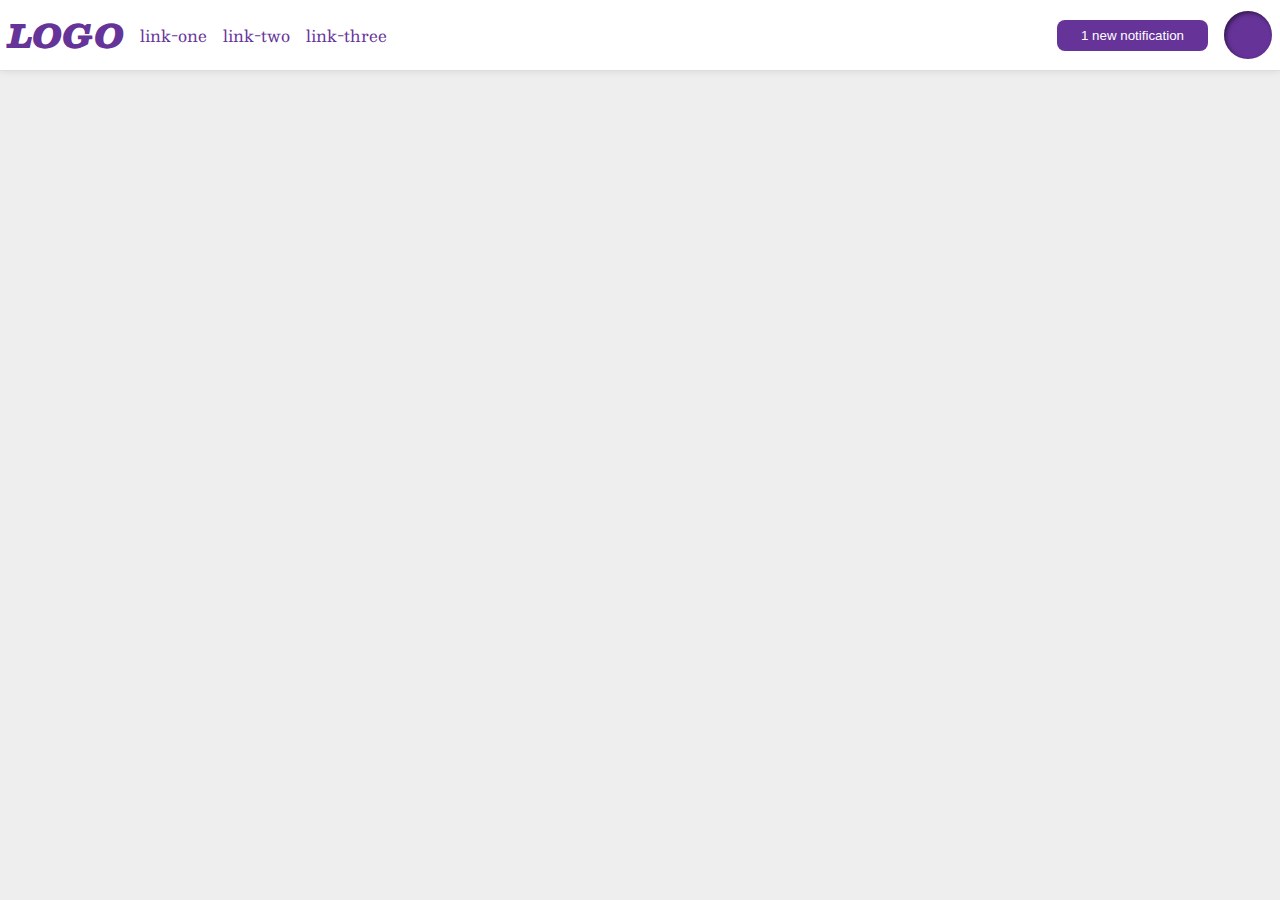
<file: foundations/flex/03-flex-header-2/index.html>
<!DOCTYPE html>
<html lang="en">
  <head>
    <meta charset="UTF-8">
    <meta http-equiv="X-UA-Compatible" content="IE=edge">
    <meta name="viewport" content="width=device-width, initial-scale=1.0">
    <title>Flex Header 2</title>
    <link rel="stylesheet" href="style.css">
  </head>
  <body>
    <div class="header">
      <div class="box left">
        <div class="logo">
          LOGO
        </div>
        <ul class="links">
          <li><a href="https://google.com">link-one</a></li>
          <li><a href="https://google.com">link-two</a></li>
          <li><a href="https://google.com">link-three</a></li>
        </ul>
      </div>
     <div class="box right">
      <button class="notifications">
        1 new notification
      </button>
      <div class="profile-image"></div>
     </div>     
    </div>
  </body>
</html>
</file>
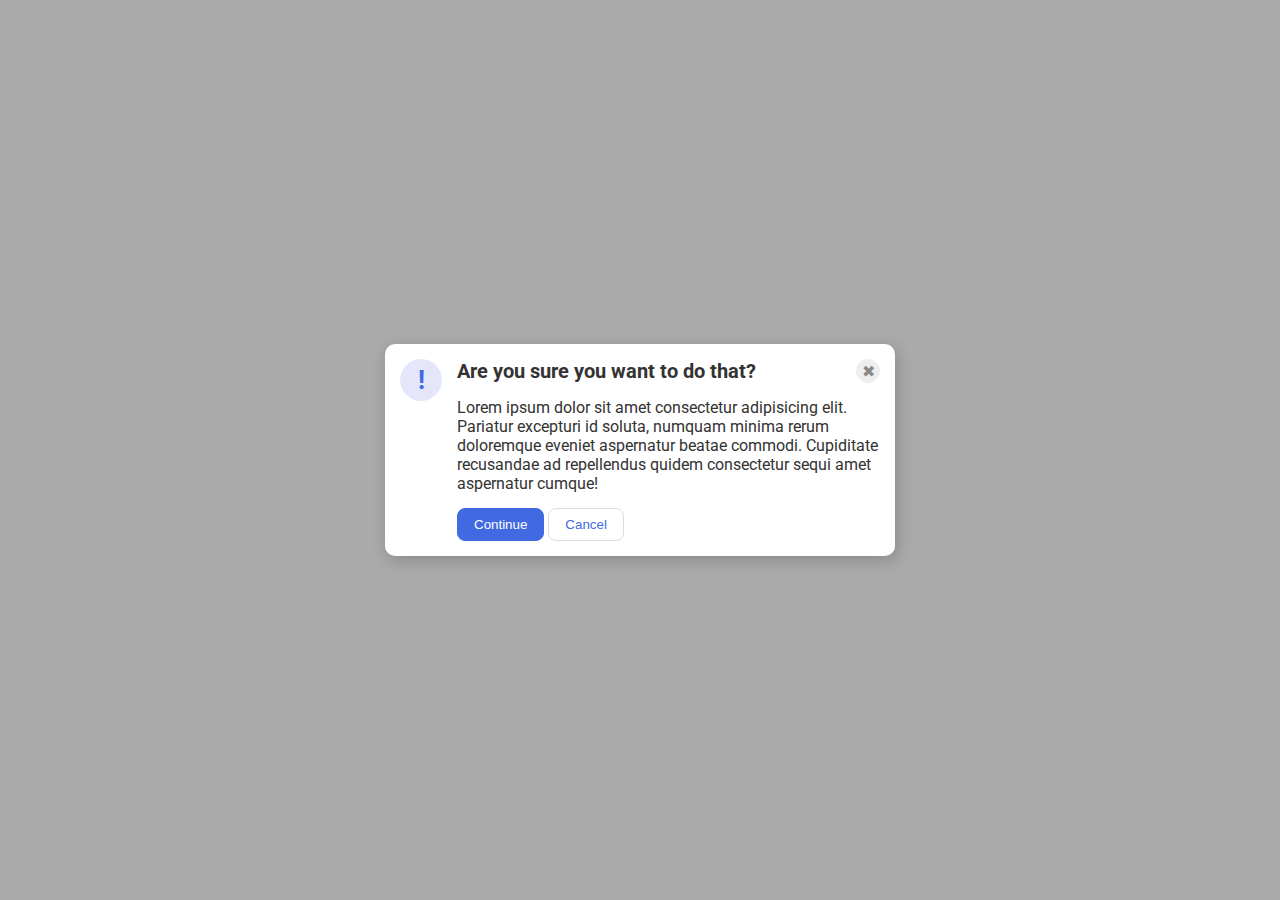
<file: foundations/flex/05-flex-modal/index.html>
<!DOCTYPE html>
<html lang="en">
  <head>
    <meta charset="UTF-8">
    <meta http-equiv="X-UA-Compatible" content="IE=edge">
    <meta name="viewport" content="width=device-width, initial-scale=1.0">
    <link rel="stylesheet" href="style.css">
    <title>Modal</title>
  </head>
  <body>
    <div class="modal">
      <div class="left">
        <div class="icon">!</div>
      </div>
      <div class="right">
        <div class="top">
          <div class="header">Are you sure you want to do that?</div>
          <button class="close-button">✖</button>
        </div>
        <div class="text">Lorem ipsum dolor sit amet consectetur adipisicing elit. Pariatur excepturi id soluta, numquam minima rerum doloremque eveniet aspernatur beatae commodi. Cupiditate recusandae ad repellendus quidem consectetur sequi amet aspernatur cumque!</div>
        <div class="bottom">
          <button class="continue">Continue</button>
          <button class="cancel">Cancel</button>
        </div>
      </div>
    </div>
  </body>
</html>
</file>
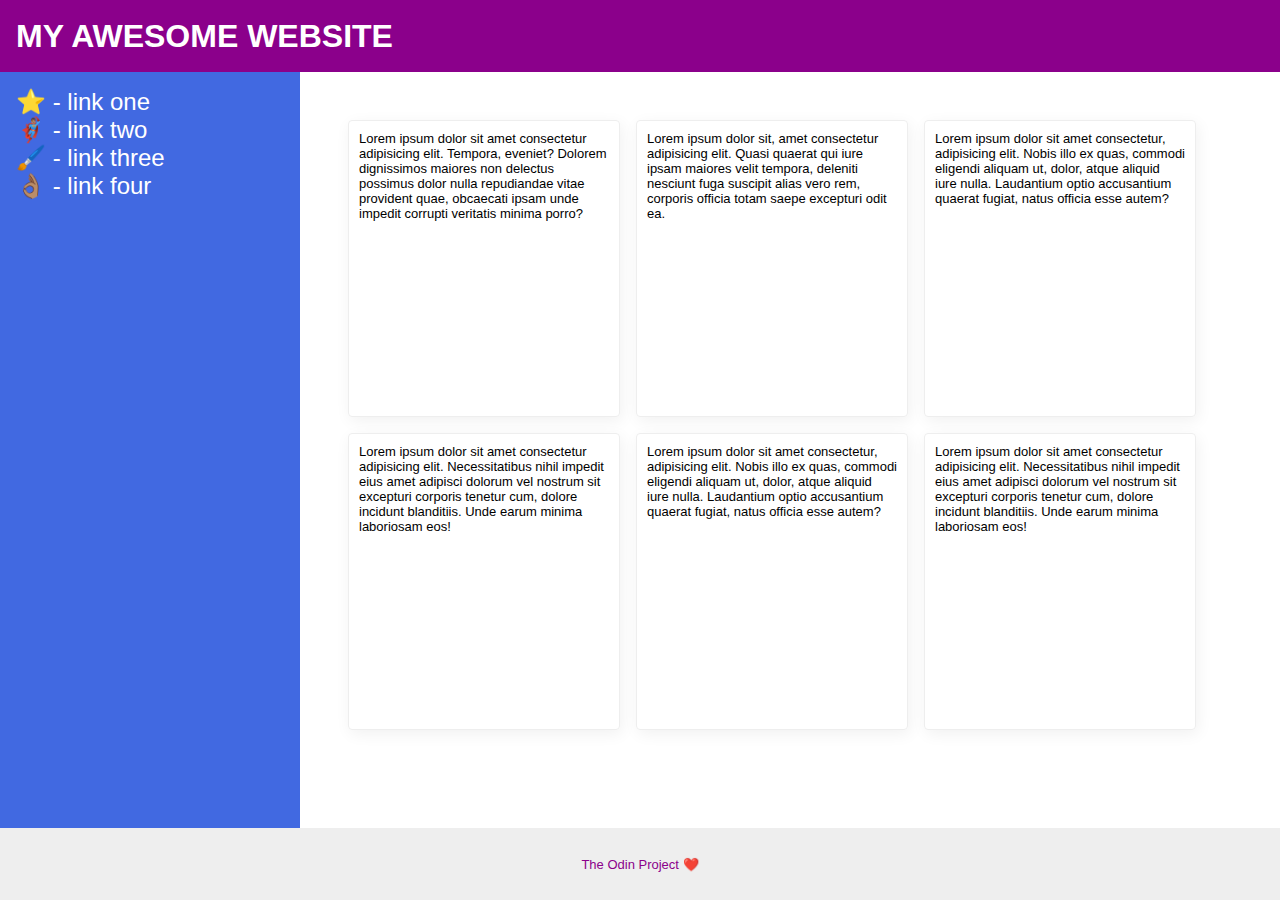
<file: foundations/flex/07-flex-layout-2/index.html>
<!DOCTYPE html>
<html lang="en">
  <head>
    <meta charset="UTF-8">
    <meta http-equiv="X-UA-Compatible" content="IE=edge">
    <meta name="viewport" content="width=device-width, initial-scale=1.0">
    <title>The Holy Grail</title>
    <link rel="stylesheet" href="style.css">
  </head>
  <body>
    <div class="header">
      MY AWESOME WEBSITE
    </div>
    
    <div class="content">
      <div class="sidebar">
        <ul>
          <li><a href="#">⭐ - link one</a></li>
          <li><a href="#">🦸🏽‍♂️ - link two</a></li>
          <li><a href="#">🖌️ - link three</a></li>
          <li><a href="#">👌🏽 - link four</a></li>
        </ul>
      </div>
      
      <div class="cards">
        <div class="card">Lorem ipsum dolor sit amet consectetur adipisicing elit. Tempora, eveniet? Dolorem dignissimos maiores non delectus possimus dolor nulla repudiandae vitae provident quae, obcaecati ipsam unde impedit corrupti veritatis minima porro?</div>
        <div class="card">Lorem ipsum dolor sit, amet consectetur adipisicing elit. Quasi quaerat qui iure ipsam maiores velit tempora, deleniti nesciunt fuga suscipit alias vero rem, corporis officia totam saepe excepturi odit ea.</div>
        <div class="card">Lorem ipsum dolor sit amet consectetur, adipisicing elit. Nobis illo ex quas, commodi eligendi aliquam ut, dolor, atque aliquid iure nulla. Laudantium optio accusantium quaerat fugiat, natus officia esse autem?</div>
        <div class="card">Lorem ipsum dolor sit amet consectetur adipisicing elit. Necessitatibus nihil impedit eius amet adipisci dolorum vel nostrum sit excepturi corporis tenetur cum, dolore incidunt blanditiis. Unde earum minima laboriosam eos!</div>
        <div class="card">Lorem ipsum dolor sit amet consectetur, adipisicing elit. Nobis illo ex quas, commodi eligendi aliquam ut, dolor, atque aliquid iure nulla. Laudantium optio accusantium quaerat fugiat, natus officia esse autem?</div>
        <div class="card">Lorem ipsum dolor sit amet consectetur adipisicing elit. Necessitatibus nihil impedit eius amet adipisci dolorum vel nostrum sit excepturi corporis tenetur cum, dolore incidunt blanditiis. Unde earum minima laboriosam eos!</div>
      </div>   
    </div>
    
    
    <div class="footer">
      The Odin Project ❤️
    </div>
  </body>
</html>
</file>
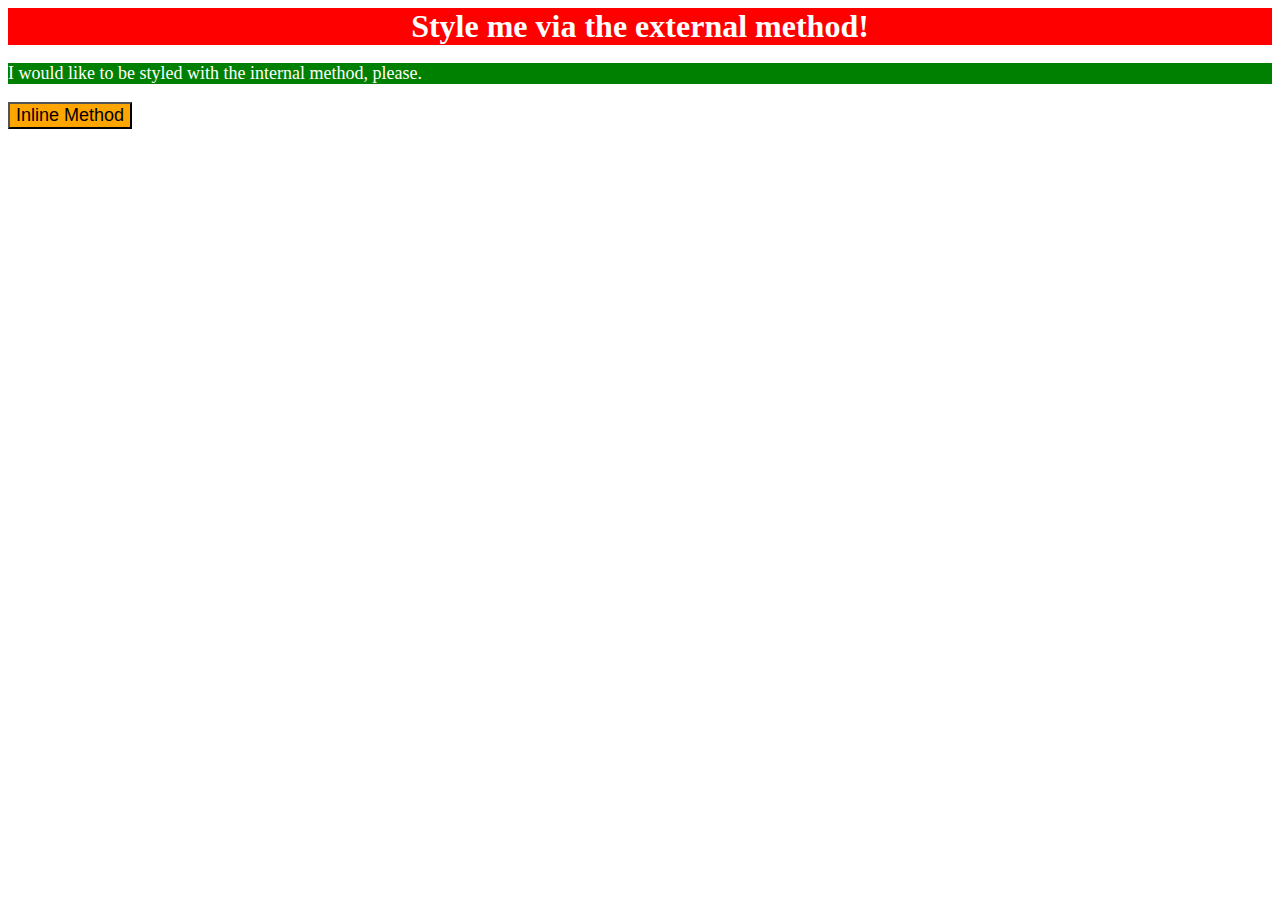
<file: foundations/intro-to-css/01-css-methods/index.html>
<!DOCTYPE html>
<html lang="en">
  <head>
    <meta charset="UTF-8">
    <meta http-equiv="X-UA-Compatible" content="IE=edge">
    <meta name="viewport" content="width=device-width, initial-scale=1.0">
    <title>Methods for Adding CSS</title>
    <link rel="stylesheet" href="styles.css">
    <style>
      p {
        background-color: green;
        color: white;
        font-size: 18px;
      }
    </style>
  </head>
  <body>
    <div>Style me via the external method!</div>
    <p>I would like to be styled with the internal method, please.</p>
    <button style="background-color: orange; font-size: 18px">Inline Method</button>
  </body>
</html>
</file>
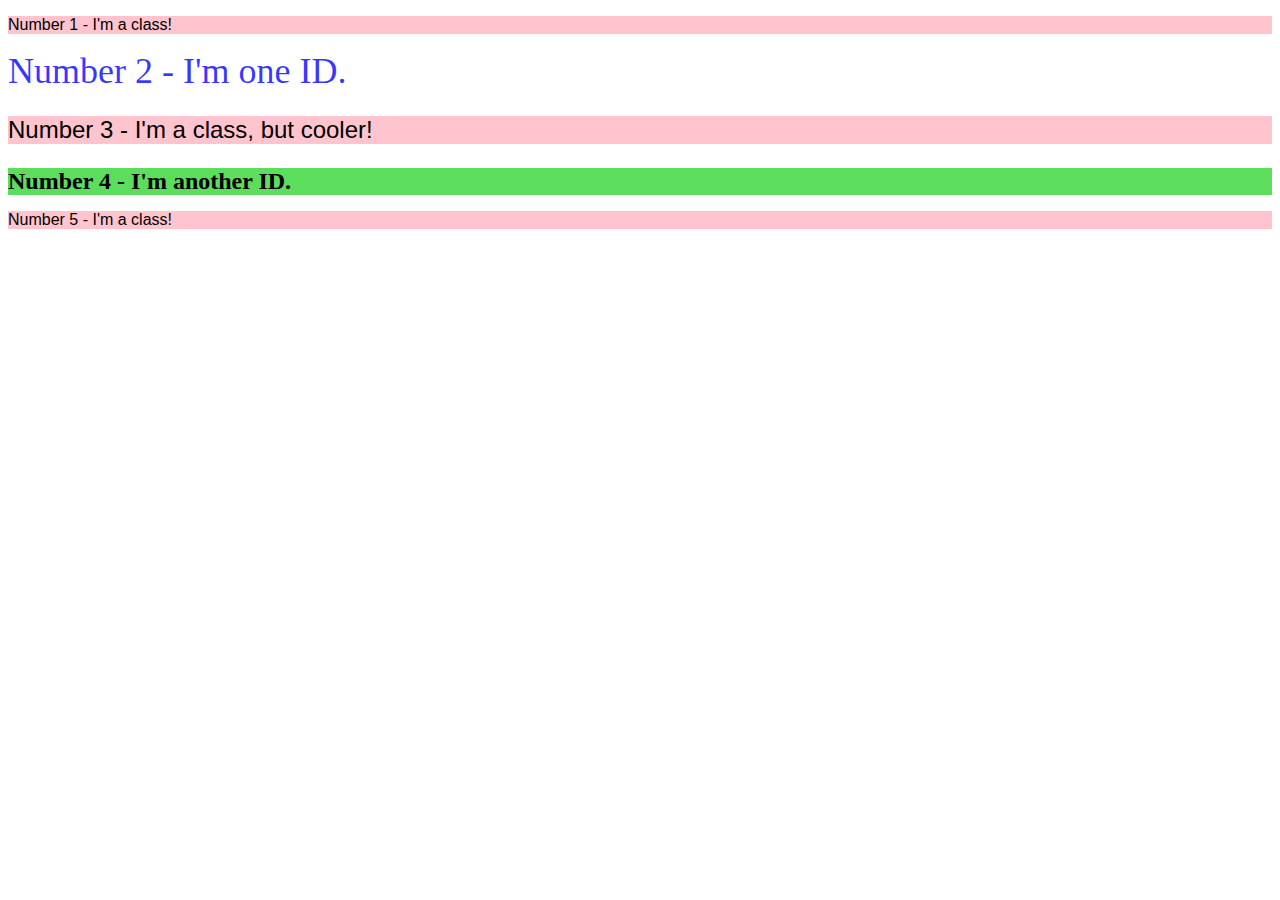
<file: foundations/intro-to-css/02-class-id-selectors/index.html>
<!DOCTYPE html>
<html lang="en">
  <head>
    <meta charset="UTF-8">
    <meta http-equiv="X-UA-Compatible" content="IE=edge">
    <meta name="viewport" content="width=device-width, initial-scale=1.0">
    <title>Class and ID Selectors</title>
    <link rel="stylesheet" href="style.css">
  </head>
  <body>
    <p class="odd">Number 1 - I'm a class!</p>
    <div id="blue">Number 2 - I'm one ID.</div>
    <p class="odd strong">Number 3 - I'm a class, but cooler!</p>
    <div id="green">Number 4 - I'm another ID.</div>
    <p class="odd">Number 5 - I'm a class!</p>
  </body>
</html>
</file>
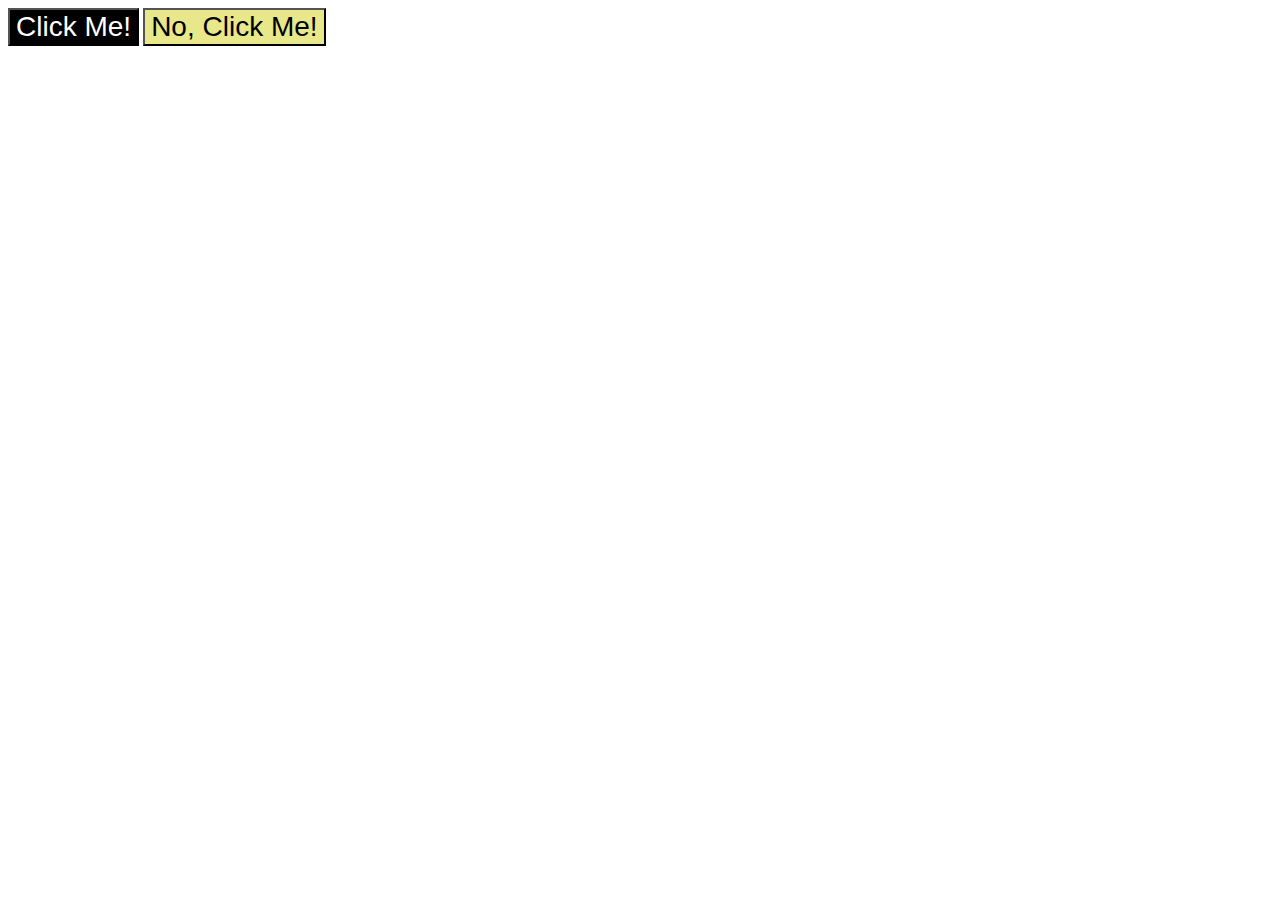
<file: foundations/intro-to-css/03-grouping-selectors/index.html>
<!DOCTYPE html>
<html lang="en">
  <head>
    <meta charset="UTF-8">
    <meta http-equiv="X-UA-Compatible" content="IE=edge">
    <meta name="viewport" content="width=device-width, initial-scale=1.0">
    <title>Grouping Selectors</title>
    <link rel="stylesheet" href="style.css">
  </head>
  <body>
    <button class="one">Click Me!</button>
    <button class="two">No, Click Me!</button>
  </body>
</html>
</file>
<file: foundations/flex/03-flex-header-2/style.css>
/* this is some magical font-importing.  
you'll learn about it later. */
@import url('https://fonts.googleapis.com/css2?family=Besley:ital,wght@0,400;1,900&display=swap');

body {
  margin: 0;
  background: #eee;
  font-family: Besley, serif;
}

.header {
  background: white;
  border-bottom: 1px solid #ddd;
  box-shadow: 0 0 8px rgba(0,0,0,.1);
  display: flex;
}

.profile-image {
  background: rebeccapurple;
  box-shadow: inset 2px 2px 4px rgba(0,0,0,.5);
  border-radius: 50%;
  width: 48px;
  height: 48px;
}

.logo {
  color: rebeccapurple;
  font-size: 32px;
  font-weight: 900;
  font-style: italic;
}

button {
  border: none;
  border-radius: 8px;
  background: rebeccapurple;
  color: white;
  padding: 8px 24px;
}

a {
  /* this removes the line under our links */
  text-decoration: none;
  color: rebeccapurple;
}

ul {
  list-style-type: none;
  display: flex;
  gap: 16px;
  margin: 0;
  padding: 0;
}

.box {
  display: flex;
  padding: 8px;
  flex: 1;
  gap: 16px;
  align-items: center;
}

.right{
  justify-content: flex-end;
}
</file>
<file: foundations/flex/05-flex-modal/style.css>
@import url('https://fonts.googleapis.com/css2?family=Roboto:wght@400;700&display=swap');

html, body {
  height: 100%;
}

body {
  font-family: Roboto, sans-serif;
  margin: 0;
  background: #aaa;
  color: #333;
  /* I'll give you this one for free lol */
  display: flex;
  align-items: center;
  justify-content: center;
}

.modal {
  background: white;
  width: 480px;
  border-radius: 10px;
  box-shadow: 2px 4px 16px rgba(0,0,0,.2);
  display: flex;
  gap: 15px;
  padding: 15px;
}

.icon {
  color: royalblue;
  font-size: 26px;
  font-weight: 700;
  background: lavender;
  width: 42px;
  height: 42px;
  border-radius: 50%;
  display: flex;
  align-items: center;
  justify-content: center;
}

.close-button {
  background: #eee;
  border-radius: 50%;
  color: #888;
  font-weight: 400;
  font-size: 16px;
  height: 24px;
  width: 24px;
  display: flex;
  align-items: center;
  justify-content: center;
  border: 1px solid #eee;
  padding: 0;
}

button {
  cursor: pointer;
  padding: 8px 16px;
  border-radius: 8px;
}

button.continue {
  background: royalblue;
  border: 1px solid royalblue;
  color: white;
}

button.cancel {
  background: white;
  border: 1px solid #ddd;
  color: royalblue;
}

.right {
  display: flex;
  flex-direction: column;
  row-gap: 15px;;
}

.top {
  display: flex;
  justify-content: space-between;
  font-weight: bold;
  font-size: 20px;
}
</file>
<file: foundations/flex/07-flex-layout-2/style.css>
body {
  font-family: -apple-system, BlinkMacSystemFont, 'Segoe UI', Roboto, Oxygen, Ubuntu, Cantarell, 'Open Sans', 'Helvetica Neue', sans-serif;
  margin: 0;
  min-height: 100vh;
  display:flex;
  flex-direction: column;
}

.header {
  height: 72px;
  background: darkmagenta;
  color: white;
  font-size: 32px;
  font-weight: 900;
  padding-left: 16px;
  display: flex;
  align-items: center;
}

.footer {
  height: 72px;
  background: #eee;
  color: darkmagenta;
  display: flex;
  justify-content: center;
  align-items: center;
  font-size: 13px;
}

.sidebar {
  width: 300px;
  background: royalblue;
  padding: 16px;
  box-sizing: border-box;
  flex-shrink: 0;
}

.card {
  border: 1px solid #eee;
  box-shadow: 2px 4px 16px rgba(0,0,0,.06);
  border-radius: 4px;
}

.content {
  display: flex;
  flex: 1;
}

a {
  color: white;
  text-decoration: none;
  font-size: 24px;
}

ul {
  margin: 0;
  padding: 0;
  list-style-type: none;
}

.cards {
  display: flex;
  flex-flow: row wrap;
  padding: 48px;
  gap: 16px;
  align-content: flex-start;
}

.card {
  width: 250px;
  height: 275px;
  font-size: 13px;
  padding: 10px;
}
</file>
<file: foundations/intro-to-css/01-css-methods/styles.css>
/* 1. CSS Methods */

div {
    background-color: red;
    color: white;
    font-size: 32px;
    text-align: center;
    font-weight: bold;
}
</file>
<file: foundations/intro-to-css/02-class-id-selectors/style.css>
/* CSS for 02-class-id-selectors */

.odd {
    background-color: rgba(255, 192, 203, 0.932);
    font-family: Verdana, sans-serif;
}

.odd.strong {
    font-size: 24px;
}

#blue {
    color: rgba(0, 0, 255, 0.781);
    font-size: 36px;
}

#green {
    background-color: rgb(92, 221, 92);
    font-weight: 700;
    font-size: 24px;
}
</file>
<file: foundations/intro-to-css/03-grouping-selectors/style.css>
.one {
    background-color: #000000;
    color: #ffffff;
}

.two {
    background-color: #e1e166c3;
}

.one,
.two {
    font-size: 28px;
    font-family: Helvetica, 'Times New Roman', sans-serif;
}
</file>
